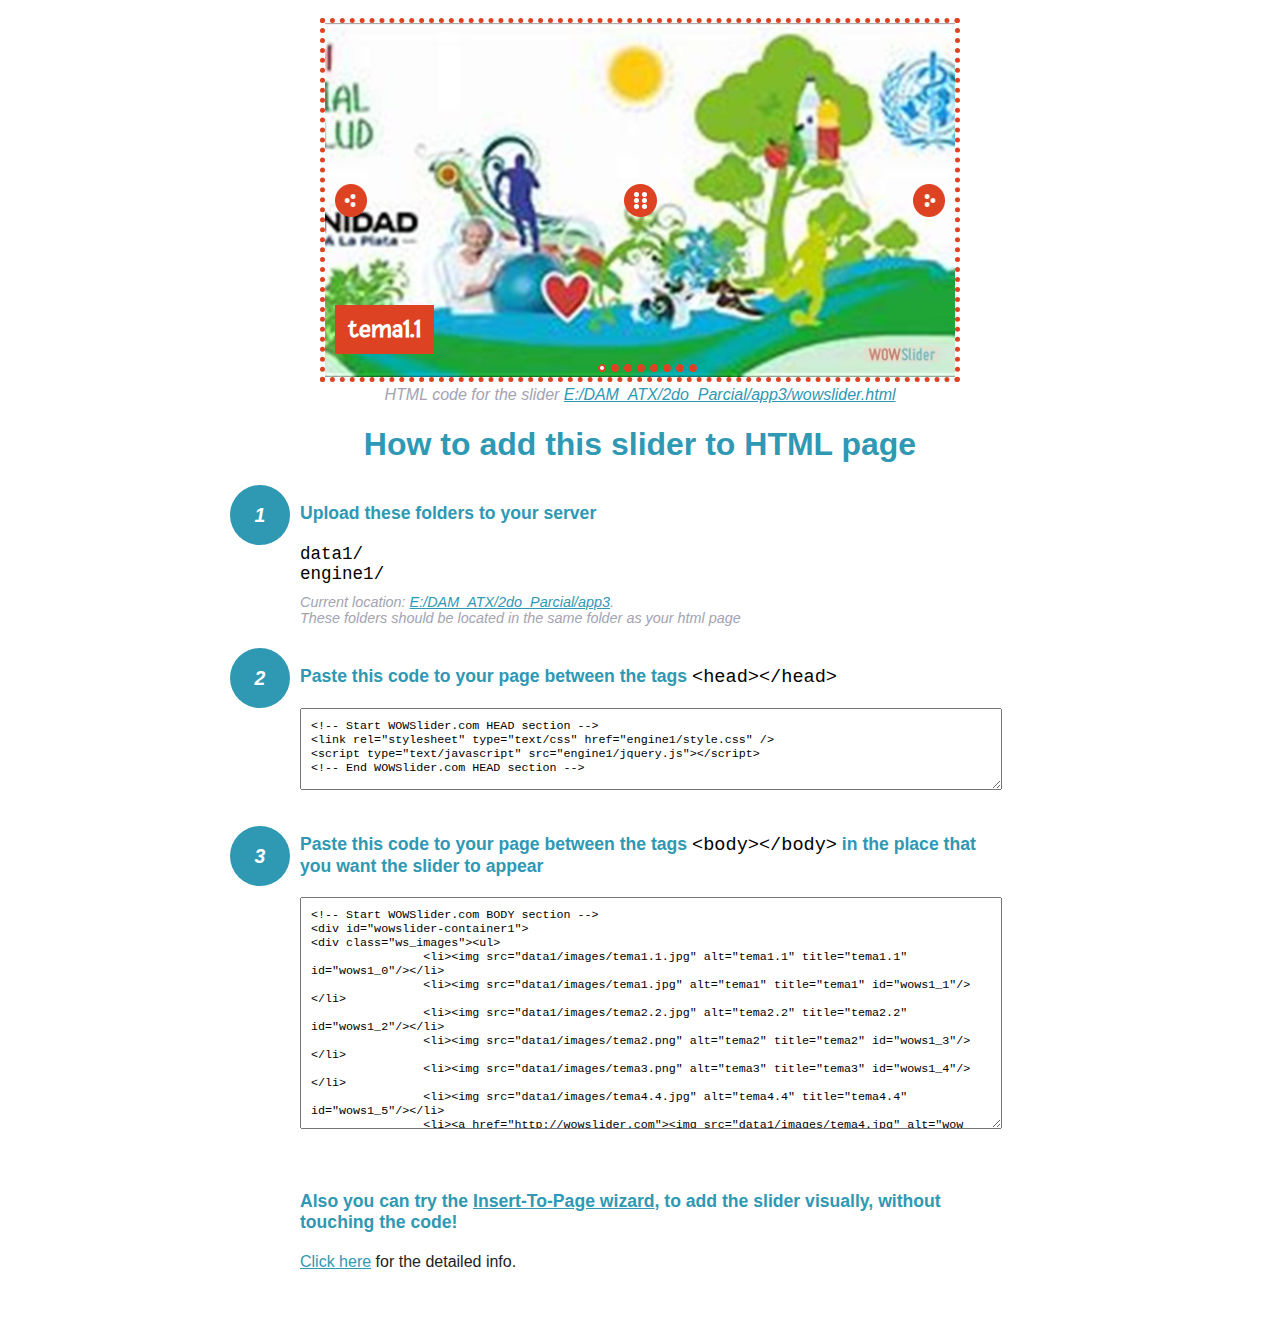
<file: wowslider-howto.html>
<!DOCTYPE html>
<html>
<head>
	<title>WOWSlider</title>
	<meta http-equiv="content-type" content="text/html; charset=utf-8" />
	<meta name="description" content="WOWSlider" />
	
	<!-- Start WOWSlider.com HEAD section --> <!-- add to the <head> of your page -->
	<link rel="stylesheet" type="text/css" href="engine1/style.css" />
	<script type="text/javascript" src="engine1/jquery.js"></script>
	<!-- End WOWSlider.com HEAD section -->


<style>
.instuction {
	font-family: sans-serif, Arial;
	display: block;
	margin: 0 auto;
	max-width: 820px;
	width: 100%;
	padding: 0 70px;
	color: #222;
	-webkit-box-sizing: border-box;
	-moz-box-sizing: border-box;
	box-sizing: border-box;
}
.instuction h1 img {
	max-width: 170px;
	vertical-align: middle;
	margin-bottom: 10px;
}
.instuction h1 {
	color: #2F98B3;
	text-align: center;
}
.instuction h2 {
	position: relative;
	font-size: 1.1em;
	color: #2F98B3;
	margin-bottom: 20px;
	margin-top: 40px;
}
.instuction h2 span.num {
	position: absolute;
	left: -70px;
	top: -18px;
	display: inline-block;
	vertical-align: middle;
	font-style: italic;
	font-size: 1.1em;
	width: 60px;
	height: 60px;
	line-height: 60px;
	text-align: center;
	background: #2F98B3;
	color: #fff;
	border-radius: 50%;
}
.instuction .mono {
	color: #000;
	font-family: monospace;
	font-size: 1.3em;
	font-weight: normal;
}
.instuction li.mono {
	font-size: 1.5em;
}

.instuction ul {
	font-size: 0.9em;
	margin-top: 0;
	padding-left: 0;
	list-style: none;
}
.instuction .note {
	color: #A3A3B2;
	font-style: italic;
	padding-top: 10px;
}
.instuction p.note {
	text-align: center;
	padding-top: 0;
	margin-top: 4px;
}
.instuction textarea {
	font-size: 0.9em;
	min-height: 60px;
	padding: 10px;
	margin: 0;
	overflow: auto;
	max-width: 100%;
	width: 100%;
}
.instuction a,
.instuction a:visited {
	color: #2F98B3;
}
</style>


</head>
<body style="margin:auto">

<br>

<!-- Start WOWSlider.com BODY section --> <!-- add to the <body> of your page -->
<div id="wowslider-container1">
<div class="ws_images"><ul>
		<li><img src="data1/images/tema1.1.jpg" alt="tema1.1" title="tema1.1" id="wows1_0"/></li>
		<li><img src="data1/images/tema1.jpg" alt="tema1" title="tema1" id="wows1_1"/></li>
		<li><img src="data1/images/tema2.2.jpg" alt="tema2.2" title="tema2.2" id="wows1_2"/></li>
		<li><img src="data1/images/tema2.png" alt="tema2" title="tema2" id="wows1_3"/></li>
		<li><img src="data1/images/tema3.png" alt="tema3" title="tema3" id="wows1_4"/></li>
		<li><img src="data1/images/tema4.4.jpg" alt="tema4.4" title="tema4.4" id="wows1_5"/></li>
		<li><a href="http://wowslider.com"><img src="data1/images/tema4.jpg" alt="wow slider" title="tema4" id="wows1_6"/></a></li>
		<li><img src="data1/images/tema5.5.jpg" alt="tema5.5" title="tema5.5" id="wows1_7"/></li>
	</ul></div>
	<div class="ws_bullets"><div>
		<a href="#" title="tema1.1"><span><img src="data1/tooltips/tema1.1.jpg" alt="tema1.1"/>1</span></a>
		<a href="#" title="tema1"><span><img src="data1/tooltips/tema1.jpg" alt="tema1"/>2</span></a>
		<a href="#" title="tema2.2"><span><img src="data1/tooltips/tema2.2.jpg" alt="tema2.2"/>3</span></a>
		<a href="#" title="tema2"><span><img src="data1/tooltips/tema2.png" alt="tema2"/>4</span></a>
		<a href="#" title="tema3"><span><img src="data1/tooltips/tema3.png" alt="tema3"/>5</span></a>
		<a href="#" title="tema4.4"><span><img src="data1/tooltips/tema4.4.jpg" alt="tema4.4"/>6</span></a>
		<a href="#" title="tema4"><span><img src="data1/tooltips/tema4.jpg" alt="tema4"/>7</span></a>
		<a href="#" title="tema5.5"><span><img src="data1/tooltips/tema5.5.jpg" alt="tema5.5"/>8</span></a>
	</div></div><div class="ws_script" style="position:absolute;left:-99%"><a href="http://wowslider.net">jquery carousel</a> by WOWSlider.com v8.7</div>
<div class="ws_shadow"></div>
</div>	
<script type="text/javascript" src="engine1/wowslider.js"></script>
<script type="text/javascript" src="engine1/script.js"></script>
<!-- End WOWSlider.com BODY section -->


<div class="instuction">
	<p class="note">HTML code for the slider <a href="file:///E:/DAM_ATX/2do_Parcial/app3/wowslider.html">E:/DAM_ATX/2do_Parcial/app3/wowslider.html</a></p>

	<h1>
		How to add this slider to HTML page
	</h1>

	<h2><span class="num">1</span> Upload these folders to your server</h2>
	<ul>
		<li class="mono">data1/</li>
		<li class="mono">engine1/</li>
		<li class="note">Current location: <a href="file:///E:/DAM_ATX/2do_Parcial/app3">E:/DAM_ATX/2do_Parcial/app3</a>. <br>These folders should be located in the same folder as your html page</li>
	</ul>

	<h2><span class="num">2</span> Paste this code to your page between the tags <span class="mono">&lt;head&gt;&lt;/head&gt;</span></h2>
	<textarea onclick="this.select()">&lt;!-- Start WOWSlider.com HEAD section --&gt;
&lt;link rel=&quot;stylesheet&quot; type=&quot;text/css&quot; href=&quot;engine1/style.css&quot; /&gt;
&lt;script type=&quot;text/javascript&quot; src=&quot;engine1/jquery.js&quot;&gt;&lt;/script&gt;
&lt;!-- End WOWSlider.com HEAD section --&gt;</textarea>


	<h2><span class="num" style="top: -8px;">3</span> Paste this code to your page between the tags <span class="mono">&lt;body&gt;&lt;/body&gt;</span> in the place that you want the slider to appear</h2>
	<textarea onclick="this.select()" rows="15">&lt;!-- Start WOWSlider.com BODY section --&gt;
&lt;div id=&quot;wowslider-container1&quot;&gt;
&lt;div class=&quot;ws_images&quot;&gt;&lt;ul&gt;
		&lt;li&gt;&lt;img src=&quot;data1/images/tema1.1.jpg&quot; alt=&quot;tema1.1&quot; title=&quot;tema1.1&quot; id=&quot;wows1_0&quot;/&gt;&lt;/li&gt;
		&lt;li&gt;&lt;img src=&quot;data1/images/tema1.jpg&quot; alt=&quot;tema1&quot; title=&quot;tema1&quot; id=&quot;wows1_1&quot;/&gt;&lt;/li&gt;
		&lt;li&gt;&lt;img src=&quot;data1/images/tema2.2.jpg&quot; alt=&quot;tema2.2&quot; title=&quot;tema2.2&quot; id=&quot;wows1_2&quot;/&gt;&lt;/li&gt;
		&lt;li&gt;&lt;img src=&quot;data1/images/tema2.png&quot; alt=&quot;tema2&quot; title=&quot;tema2&quot; id=&quot;wows1_3&quot;/&gt;&lt;/li&gt;
		&lt;li&gt;&lt;img src=&quot;data1/images/tema3.png&quot; alt=&quot;tema3&quot; title=&quot;tema3&quot; id=&quot;wows1_4&quot;/&gt;&lt;/li&gt;
		&lt;li&gt;&lt;img src=&quot;data1/images/tema4.4.jpg&quot; alt=&quot;tema4.4&quot; title=&quot;tema4.4&quot; id=&quot;wows1_5&quot;/&gt;&lt;/li&gt;
		&lt;li&gt;&lt;a href=&quot;http://wowslider.com&quot;&gt;&lt;img src=&quot;data1/images/tema4.jpg&quot; alt=&quot;wow slider&quot; title=&quot;tema4&quot; id=&quot;wows1_6&quot;/&gt;&lt;/a&gt;&lt;/li&gt;
		&lt;li&gt;&lt;img src=&quot;data1/images/tema5.5.jpg&quot; alt=&quot;tema5.5&quot; title=&quot;tema5.5&quot; id=&quot;wows1_7&quot;/&gt;&lt;/li&gt;
	&lt;/ul&gt;&lt;/div&gt;
	&lt;div class=&quot;ws_bullets&quot;&gt;&lt;div&gt;
		&lt;a href=&quot;#&quot; title=&quot;tema1.1&quot;&gt;&lt;span&gt;&lt;img src=&quot;data1/tooltips/tema1.1.jpg&quot; alt=&quot;tema1.1&quot;/&gt;1&lt;/span&gt;&lt;/a&gt;
		&lt;a href=&quot;#&quot; title=&quot;tema1&quot;&gt;&lt;span&gt;&lt;img src=&quot;data1/tooltips/tema1.jpg&quot; alt=&quot;tema1&quot;/&gt;2&lt;/span&gt;&lt;/a&gt;
		&lt;a href=&quot;#&quot; title=&quot;tema2.2&quot;&gt;&lt;span&gt;&lt;img src=&quot;data1/tooltips/tema2.2.jpg&quot; alt=&quot;tema2.2&quot;/&gt;3&lt;/span&gt;&lt;/a&gt;
		&lt;a href=&quot;#&quot; title=&quot;tema2&quot;&gt;&lt;span&gt;&lt;img src=&quot;data1/tooltips/tema2.png&quot; alt=&quot;tema2&quot;/&gt;4&lt;/span&gt;&lt;/a&gt;
		&lt;a href=&quot;#&quot; title=&quot;tema3&quot;&gt;&lt;span&gt;&lt;img src=&quot;data1/tooltips/tema3.png&quot; alt=&quot;tema3&quot;/&gt;5&lt;/span&gt;&lt;/a&gt;
		&lt;a href=&quot;#&quot; title=&quot;tema4.4&quot;&gt;&lt;span&gt;&lt;img src=&quot;data1/tooltips/tema4.4.jpg&quot; alt=&quot;tema4.4&quot;/&gt;6&lt;/span&gt;&lt;/a&gt;
		&lt;a href=&quot;#&quot; title=&quot;tema4&quot;&gt;&lt;span&gt;&lt;img src=&quot;data1/tooltips/tema4.jpg&quot; alt=&quot;tema4&quot;/&gt;7&lt;/span&gt;&lt;/a&gt;
		&lt;a href=&quot;#&quot; title=&quot;tema5.5&quot;&gt;&lt;span&gt;&lt;img src=&quot;data1/tooltips/tema5.5.jpg&quot; alt=&quot;tema5.5&quot;/&gt;8&lt;/span&gt;&lt;/a&gt;
	&lt;/div&gt;&lt;/div&gt;&lt;div class=&quot;ws_script&quot; style=&quot;position:absolute;left:-99%&quot;&gt;&lt;a href=&quot;http://wowslider.net&quot;&gt;jquery carousel&lt;/a&gt; by WOWSlider.com v8.7&lt;/div&gt;
&lt;div class=&quot;ws_shadow&quot;&gt;&lt;/div&gt;
&lt;/div&gt;	
&lt;script type=&quot;text/javascript&quot; src=&quot;engine1/wowslider.js&quot;&gt;&lt;/script&gt;
&lt;script type=&quot;text/javascript&quot; src=&quot;engine1/script.js&quot;&gt;&lt;/script&gt;
&lt;!-- End WOWSlider.com BODY section --&gt;</textarea>

<br><br>
<h2>Also you can try the <a href="http://wowslider.com/help/add-wowslider-to-page-2.html" target="_blank">Insert-To-Page wizard</a>, to add the slider visually, without touching the code!</h2>
<p>
	<a href="http://wowslider.com/help/add-wowslider-to-page-2.html" target="_blank">Click here</a> for the detailed info.
</p>
</div>

<br><br>
</body>
</html>
</file>
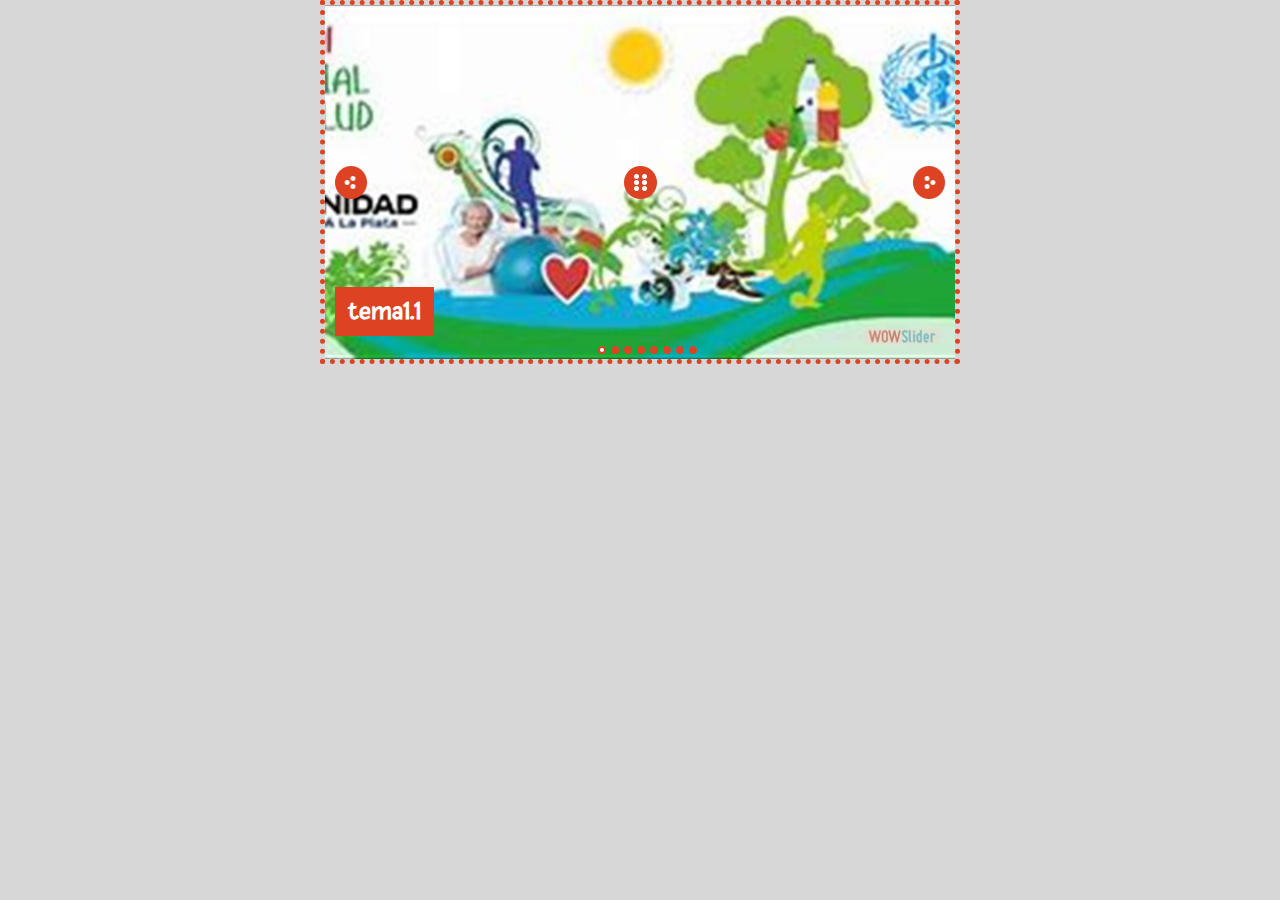
<file: wowslider.html>
<!DOCTYPE html>
<html>
<head>
	<title>Jquery carousel</title>
	<meta http-equiv="content-type" content="text/html; charset=utf-8" />
	<meta name="description" content="Made with WOW Slider - Create beautiful, responsive image sliders in a few clicks. Awesome skins and animations. Jquery carousel" />
	
	<!-- Start WOWSlider.com HEAD section --> <!-- add to the <head> of your page -->
	<link rel="stylesheet" type="text/css" href="engine1/style.css" />
	<script type="text/javascript" src="engine1/jquery.js"></script>
	<!-- End WOWSlider.com HEAD section -->

</head>
<body style="background-color:#d7d7d7;margin:auto">
	
	<!-- Start WOWSlider.com BODY section --> <!-- add to the <body> of your page -->
	<div id="wowslider-container1">
	<div class="ws_images"><ul>
		<li><img src="data1/images/tema1.1.jpg" alt="tema1.1" title="tema1.1" id="wows1_0"/></li>
		<li><img src="data1/images/tema1.jpg" alt="tema1" title="tema1" id="wows1_1"/></li>
		<li><img src="data1/images/tema2.2.jpg" alt="tema2.2" title="tema2.2" id="wows1_2"/></li>
		<li><img src="data1/images/tema2.png" alt="tema2" title="tema2" id="wows1_3"/></li>
		<li><img src="data1/images/tema3.png" alt="tema3" title="tema3" id="wows1_4"/></li>
		<li><img src="data1/images/tema4.4.jpg" alt="tema4.4" title="tema4.4" id="wows1_5"/></li>
		<li><a href="http://wowslider.com"><img src="data1/images/tema4.jpg" alt="wow slider" title="tema4" id="wows1_6"/></a></li>
		<li><img src="data1/images/tema5.5.jpg" alt="tema5.5" title="tema5.5" id="wows1_7"/></li>
	</ul></div>
	<div class="ws_bullets"><div>
		<a href="#" title="tema1.1"><span><img src="data1/tooltips/tema1.1.jpg" alt="tema1.1"/>1</span></a>
		<a href="#" title="tema1"><span><img src="data1/tooltips/tema1.jpg" alt="tema1"/>2</span></a>
		<a href="#" title="tema2.2"><span><img src="data1/tooltips/tema2.2.jpg" alt="tema2.2"/>3</span></a>
		<a href="#" title="tema2"><span><img src="data1/tooltips/tema2.png" alt="tema2"/>4</span></a>
		<a href="#" title="tema3"><span><img src="data1/tooltips/tema3.png" alt="tema3"/>5</span></a>
		<a href="#" title="tema4.4"><span><img src="data1/tooltips/tema4.4.jpg" alt="tema4.4"/>6</span></a>
		<a href="#" title="tema4"><span><img src="data1/tooltips/tema4.jpg" alt="tema4"/>7</span></a>
		<a href="#" title="tema5.5"><span><img src="data1/tooltips/tema5.5.jpg" alt="tema5.5"/>8</span></a>
	</div></div><div class="ws_script" style="position:absolute;left:-99%"><a href="http://wowslider.net">jquery carousel</a> by WOWSlider.com v8.7</div>
	<div class="ws_shadow"></div>
	</div>	
	<script type="text/javascript" src="engine1/wowslider.js"></script>
	<script type="text/javascript" src="engine1/script.js"></script>
	<!-- End WOWSlider.com BODY section -->

</body>
</html>
</file>
<file: engine1/style.css>
/*
 *	generated by WOW Slider 8.7
 *	template Dot
 */
@import url(https://fonts.googleapis.com/css?family=Fresca&subset=latin,latin-ext);
#wowslider-container1 { 
	display: table;
	zoom: 1; 
	position: relative;
	width: 100%;
	max-width: 640px;
	max-height:360px;
	margin:0px auto 0px;
	z-index:90;
	text-align:left; /* reset align=center */
	font-size: 10px;
	text-shadow: none; /* fix some user styles */

	/* reset box-sizing (to boostrap friendly) */
	-webkit-box-sizing: content-box;
	-moz-box-sizing: content-box;
	box-sizing: content-box; 
}
* html #wowslider-container1{ width:640px }
#wowslider-container1 .ws_images ul{
	position:relative;
	width: 10000%; 
	height:100%;
	left:0;
	list-style:none;
	margin:0;
	padding:0;
	border-spacing:0;
	overflow: visible;
	/*table-layout:fixed;*/
}
#wowslider-container1 .ws_images ul li{
	position: relative;
	width:1%;
	height:100%;
	line-height:0; /*opera*/
	overflow: hidden;
	float:left;
	/*font-size:0;*/
	padding:0 0 0 0 !important;
	margin:0 0 0 0 !important;
}

#wowslider-container1 .ws_images{
	position: relative;
	left:0;
	top:0;
	height:100%;
	max-height:360px;
	max-width: 640px;
	vertical-align: top;
	border:5px dotted #DD4322;
	overflow: hidden;
}
#wowslider-container1 .ws_images ul a{
	width:100%;
	height:100%;
	max-height:360px;
	display:block;
	color:transparent;
}
#wowslider-container1 img{
	max-width: none !important;
}
#wowslider-container1 .ws_images .ws_list img,
#wowslider-container1 .ws_images > div > img{
	width:100%;
	border:none 0;
	max-width: none;
	padding:0;
	margin:0;
}
#wowslider-container1 .ws_images > div > img {
	max-height:360px;
}

#wowslider-container1 .ws_images iframe {
	position: absolute;
	z-index: -1;
}

#wowslider-container1 .ws-title > div {
	display: inline-block !important;
}

#wowslider-container1 a{ 
	text-decoration: none; 
	outline: none; 
	border: none; 
}

#wowslider-container1  .ws_bullets { 
	float: left;
	position:absolute;
	z-index:70;
}
#wowslider-container1  .ws_bullets div{
	position:relative;
	float:left;
	font-size: 0px;
}
/* compatibility with Joomla styles */
#wowslider-container1  .ws_bullets a {
	line-height: 0;
}

#wowslider-container1  .ws_script{
	display:none;
}
#wowslider-container1 sound, 
#wowslider-container1 object{
	position:absolute;
}

/* prevent some of users reset styles */
#wowslider-container1 .ws_effect {
	position: static;
	width: 100%;
	height: 100%;
}

#wowslider-container1 .ws_photoItem {
	border: 2em solid #fff;
	margin-left: -2em;
	margin-top: -2em;
}
#wowslider-container1 .ws_cube_side {
	background: #A6A5A9;
}


#wowslider-container1.ws_gestures {
	cursor: -webkit-grab;
	cursor: -moz-grab;
	cursor: url("[data-uri]"), move;
}
#wowslider-container1.ws_gestures.ws_grabbing {
	cursor: -webkit-grabbing;
	cursor: -moz-grabbing;
	cursor: url("[data-uri]"), move;
}

/* hide controls when video start play */
#wowslider-container1.ws_video_playing .ws_bullets,
#wowslider-container1.ws_video_playing .ws_fullscreen,
#wowslider-container1.ws_video_playing .ws_next,
#wowslider-container1.ws_video_playing .ws_prev {
	display: none;
}


/* youtube/vimeo buttons */
#wowslider-container1 .ws_video_btn {
	position: absolute;
	display: none;
	cursor: pointer;
	top: 0;
	left: 0;
	width: 100%;
	height: 100%;
	z-index: 55;
}
#wowslider-container1 .ws_video_btn.ws_youtube,
#wowslider-container1 .ws_video_btn.ws_vimeo {
	display: block;
}
#wowslider-container1 .ws_video_btn div {
	position: absolute;
	background-image: url(./playvideo.png);
	background-size: 200%;
	top: 50%;
	left: 50%;
	width: 7em;
	height: 5em;
	margin-left: -3.5em;
	margin-top: -2.5em;
}
#wowslider-container1 .ws_video_btn.ws_youtube div {
	background-position: 0 0;
}
#wowslider-container1 .ws_video_btn.ws_youtube:hover div {
	background-position: 100% 0;
}
#wowslider-container1 .ws_video_btn.ws_vimeo div {
	background-position: 0 100%;
}
#wowslider-container1 .ws_video_btn.ws_vimeo:hover div {
	background-position: 100% 100%;
}

#wowslider-container1 .ws_playpause.ws_hide {
	display: none !important;
}

#wowslider-container1  .ws_bullets { 
	padding: 5px; 
}
#wowslider-container1 .ws_bullets a { 
	width:8px;
	height:8px;
	background: url(./bullet.png) left top;
	float: left; 
	text-indent: -4000px; 
	position:relative;
	margin-left:5px;
	color:transparent;
}
#wowslider-container1 .ws_bullets a:hover, #wowslider-container1 .ws_bullets a.ws_selbull{
	background-position: 0 100%;
}
#wowslider-container1 a.ws_next, #wowslider-container1 a.ws_prev {
	position:absolute;
	top:50%;
	margin-top:-1.6em;
	z-index:60;
	height: 3.3em;
	width: 3.3em;
	background-image: url(./arrows.png);
	background-size: 200%;
}
#wowslider-container1 a.ws_next{
	background-position: 100% 0;
	right:1em;
}
#wowslider-container1 a.ws_prev {
	background-position: 0 0; 
	left:1em;
}

/*playpause*/
#wowslider-container1 .ws_playpause {
    width: 3.3em;
    height: 3.3em;
    position: absolute;
    top: 50%;
    left: 50%;
    margin-left: -1.6em;
    margin-top: -1.6em;
    z-index: 59;
	background-size: 100%;
}

#wowslider-container1 .ws_pause {
    background-image: url(./pause.png);
}

#wowslider-container1 .ws_play {
    background-image: url(./play.png);
}

#wowslider-container1 .ws_pause:hover, #wowslider-container1 .ws_play:hover {
    background-position: 100% 100% !important;
}/* bottom center */
#wowslider-container1  .ws_bullets {
    bottom: 0px;
	left:50%;
}
#wowslider-container1  .ws_bullets div{
	left:-50%;
}
#wowslider-container1 .ws-title{
	position:absolute;
	display:block;
	font: 2.6em 'Fresca', Arial, Helvetica, sans-serif;
	bottom: 0.9em;
	left: 0.4em;
	margin-right: 0.5em; 
	color:#ffffff;
	z-index: 50;
	font-weight: bold;
}
#wowslider-container1 .ws-title div,#wowslider-container1 .ws-title span{
	display:inline-block;
	padding:0.4em 0.5em;
	background:#DD4322;
}
#wowslider-container1 .ws-title div{
	display:block;
	margin-top:0.5em;
	font-size: 0.769em;
	font-weight: normal;
	background:#ffffff;
	color:#DD4322;
}#wowslider-container1 .ws_images > ul{
	animation: wsBasic 32s infinite;
	-moz-animation: wsBasic 32s infinite;
	-webkit-animation: wsBasic 32s infinite;
}
@keyframes wsBasic{0%{left:-0%} 6.25%{left:-0%} 12.5%{left:-100%} 18.75%{left:-100%} 25%{left:-200%} 31.25%{left:-200%} 37.5%{left:-300%} 43.75%{left:-300%} 50%{left:-400%} 56.25%{left:-400%} 62.5%{left:-500%} 68.75%{left:-500%} 75%{left:-600%} 81.25%{left:-600%} 87.5%{left:-700%} 93.75%{left:-700%} }
@-moz-keyframes wsBasic{0%{left:-0%} 6.25%{left:-0%} 12.5%{left:-100%} 18.75%{left:-100%} 25%{left:-200%} 31.25%{left:-200%} 37.5%{left:-300%} 43.75%{left:-300%} 50%{left:-400%} 56.25%{left:-400%} 62.5%{left:-500%} 68.75%{left:-500%} 75%{left:-600%} 81.25%{left:-600%} 87.5%{left:-700%} 93.75%{left:-700%} }
@-webkit-keyframes wsBasic{0%{left:-0%} 6.25%{left:-0%} 12.5%{left:-100%} 18.75%{left:-100%} 25%{left:-200%} 31.25%{left:-200%} 37.5%{left:-300%} 43.75%{left:-300%} 50%{left:-400%} 56.25%{left:-400%} 62.5%{left:-500%} 68.75%{left:-500%} 75%{left:-600%} 81.25%{left:-600%} 87.5%{left:-700%} 93.75%{left:-700%} }

#wowslider-container1 .ws_bullets  a img{
	text-indent:0;
	display:block;
	bottom:20px;
	left:-43px;
	visibility:hidden;
	position:absolute;
    border: 4px solid #FFF;
	border-radius:0px;
	max-width:none;
}
#wowslider-container1 .ws_bullets a:hover img{
	visibility:visible;
}

#wowslider-container1 .ws_bulframe div div{
	height:48px;
	overflow:visible;
	position:relative;
}
#wowslider-container1 .ws_bulframe div {
	left:0;
	overflow:hidden;
	position:relative;
	width:85px;
	background-color:#FFF;
}
#wowslider-container1  .ws_bullets .ws_bulframe{
	display:none;
	bottom:18px;
	overflow:visible;
	position:absolute;
	cursor:pointer;
    border: 4px solid #FFF;
	border-radius:0px;
}
#wowslider-container1 .ws_bulframe span{
	display:block;
	position:absolute;
	bottom:-10px;
	margin-left:-7px;
	left:43px;
	background:url(./triangle.png);
	width:15px;
	height:6px;
}#wowslider-container1 .ws_bulframe div div{
	height: auto;
}

@media all and (max-width:760px) {
	#wowslider-container1 .ws_fullscreen {
		display: block;
	}
}
@media all and (max-width:400px){
	#wowslider-container1 .ws_controls,
	#wowslider-container1 .ws_bullets,
	#wowslider-container1 .ws_thumbs{
		display: none
	}
}
</file>
